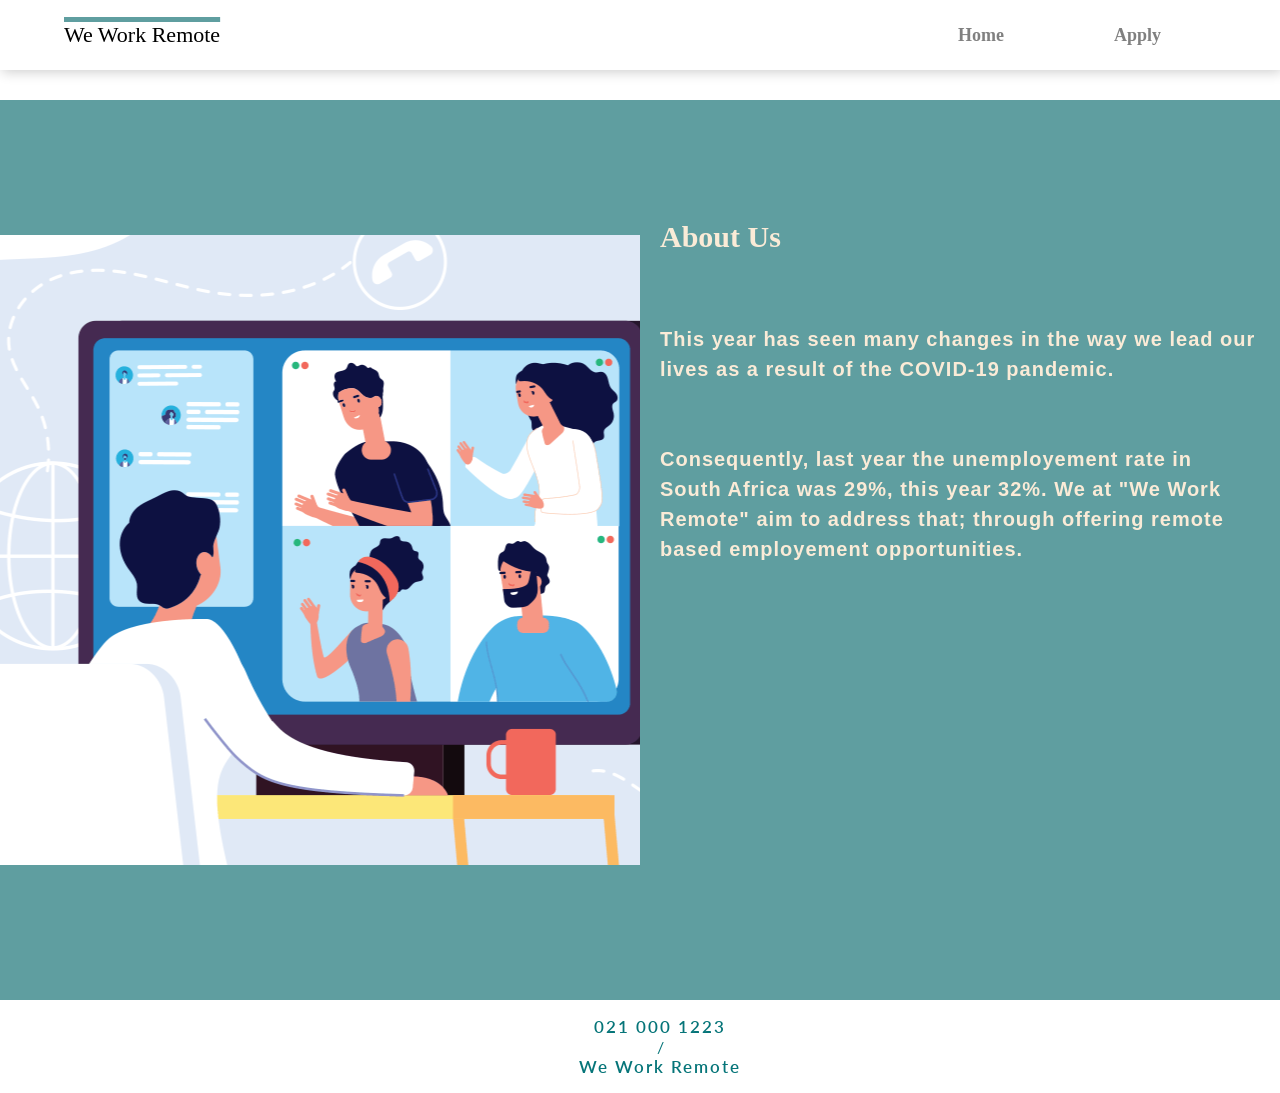
<file: homepage/index2.html>
<!DOCTYPE html>
<html lang="en">
<head>
    <meta charset="UTF-8">
    <meta http-equiv="X-UA-Compatible" content="IE=edge">
    <meta name="viewport" content="width=device-width, initial-scale=1.0">
    <link rel="stylesheet" href="index2.css">
    <link href="https://fonts.googleapis.com/css?family=Arvo:700%7CLato:700" rel="stylesheet">
    <!-- social media icons -->
    <link rel="stylesheet" href="https://maxcdn.bootstrapcdn.com/font-awesome/4.7.0/css/font-awesome.min.css">
    <title>Document</title>
</head>
<body>
    <section class="navigation">
        <nav>
            <!-- logo -->
            <a href="#" class="logo">We Work Remote</a>
            <ul>
                <li><a href="#home" class="active">Home</a></li>
                <!-- <li><a href="#about">About</a></li> -->
                <li><a href="./jobseek.html">Apply</a></li>
            </ul>
        </nav>
        <div id="home">
            <div class="left"></div>
            <div class="right">
                <h1 class= "a" style="color: antiquewhite; font-size: 30px; margin-top: 100px; padding: 20px; margin-bottom: 30px;">
                    About Us
                    <h1>
                        <p class="p" style="color: antiquewhite; font-size: 20px; padding-top: 50px; padding: 20px; line-height: 30px; letter-spacing: 1px; font-family: Arial, Helvetica, sans-serif;">This year has seen many changes in the way we lead our lives as a result of the COVID-19 pandemic. 
                        </p>
                        <p class="p" style="color: antiquewhite; font-size: 20px; padding-top: 50px; padding: 20px; line-height: 30px; letter-spacing: 1px; font-family: Arial, Helvetica, sans-serif;">Consequently, last year the unemployement rate in South Africa was 29%, this year 32%. We at "We Work
                            Remote" aim to address that; through offering remote based employement opportunities.
                        </p>
            </div>
        </div>
    </section>
    <footer id="contacts">
        <ul>
            <li><a href="#" class="contact">021 000 1223</a></li>
            <li><a href="#" class="sep">/</a></li>
            <li><a href="#" class="contact">We Work Remote</a></li>
        </ul>
        <!-- <div class=" social-icons">
        <a href="https://www.linkedin.com/in/moddy-pikiso"><i class="fa fa-linkedin" aria-hidden="true"></i></a>
        <a href="https://codepen.io/mo-pikiso17"><i class="fa fa-codepen" aria-hidden="true"></i></a>
        <a href="https://github.com/Mo-Pikiso17"><i class="fa fa-github" aria-hidden="true"></i></a>
        </div> -->
    </footer>
    <!-- attached socal bar -->
    <!-- <div class="social-bar"> 
        <a href="https://www.linkedin.com/in/moddy-pikiso"><i class="fa fa-linkedin" aria-hidden="true"></i></a>
        <a href="https://codepen.io/mo-pikiso17"><i class="fa fa-codepen" aria-hidden="true"></i></a>
        <a href="https://github.com/Mo-Pikiso17"><i class="fa fa-github" aria-hidden="true"></i></a>
    </div> -->
</body>
</html>
</file>
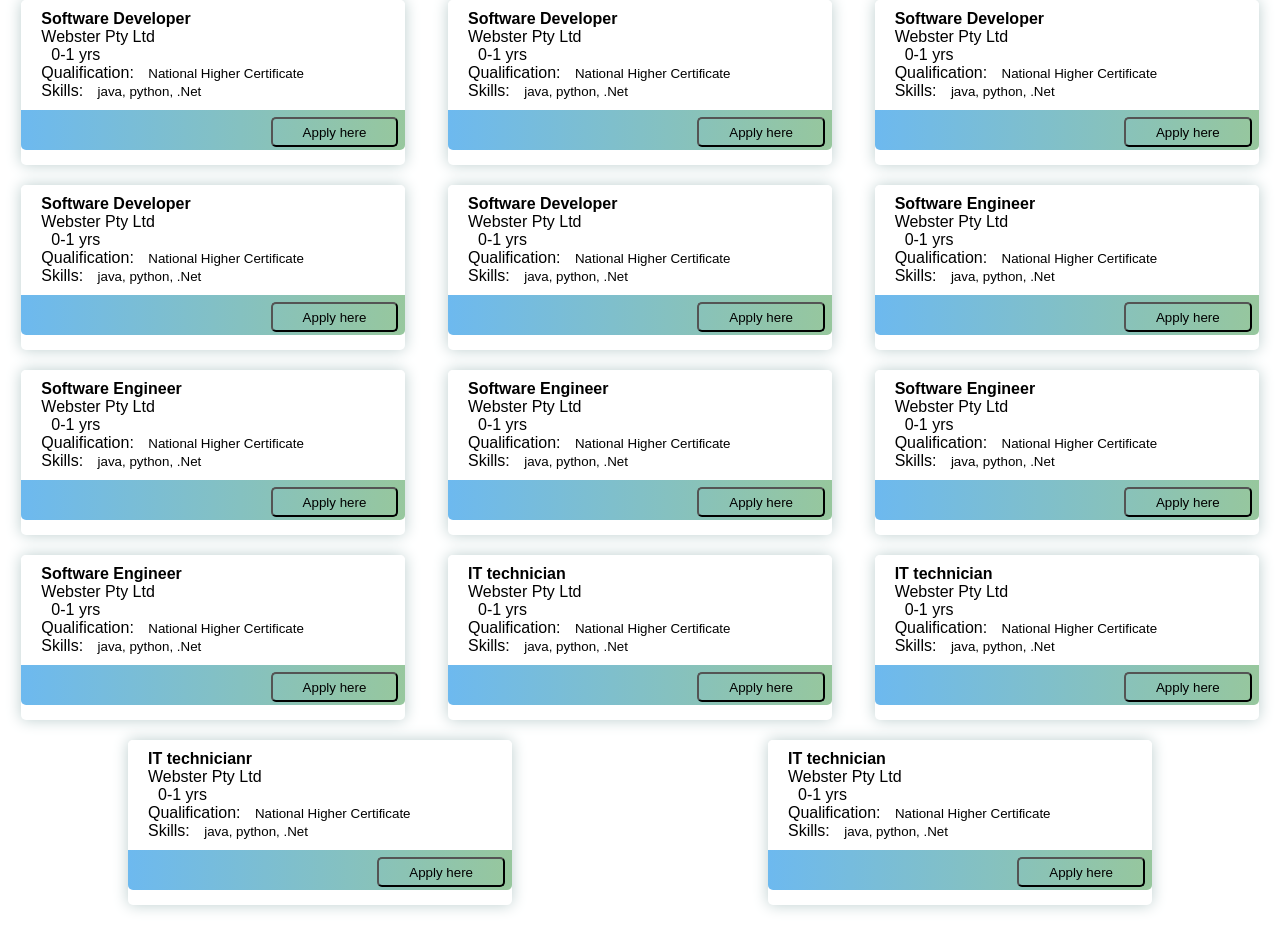
<file: homepage/index3.html>
<!DOCTYPE html>
<html lang="en">

<head>
    <meta charset="UTF-8">
    <meta http-equiv="X-UA-Compatible" content="IE=edge">
    <meta name="viewport" content="width=device-width, initial-scale=1.0">
    <link rel="stylesheet" href="index3.css">
    <title>Document</title>


</head>
<body>

<div id="job"></div>
    <section id="position">
        <div id="container">
            <div class="Software Developer" class="company-details">
                <div class="job-update">
                    <h4><b>Software Developer</b></h4>
                    <p>Webster Pty Ltd</p>
                    <i class="fa fa-briefcase"></i><span>0-1 yrs</span><br>
                    <p>Qualification: <i class="fa fa-briefcase"></i><small>National Higher Certificate</small><br></p>
                    <p>Skills: <i class="fa fa-angle-double-right"></i><small>java, </small><small>python,
                        </small><small>.Net</small>
                    </p>
                    <!-- <p><a href="#">Read more</a></p> -->
                </div>
                <div class="apply-btn">
                    <button type="button" class="btn btn">Apply here</button>
                </div>
            </div>
            <div class="Software Developer" class="company-details">
                <div class="job-update">
                    <h4><b>Software Developer</b></h4>
                    <p>Webster Pty Ltd</p>
                    <i class="fa fa-briefcase"></i><span>0-1 yrs</span><br>
                    <p>Qualification: <i class="fa fa-briefcase"></i><small>National Higher Certificate</small><br></p>
                    <p>Skills: <i class="fa fa-angle-double-right"></i><small>java, </small><small>python,
                        </small><small>.Net</small>
                    </p>
                    <!-- <p><a href="#">Read more</a></p> -->
                </div>
                <div class="apply-btn">
                    <button type="button" class="btn btn">Apply here</button>
                </div>
            </div>
            <div class="Software Developer" class="company-details">
                <div class="job-update">
                    <h4><b>Software Developer</b></h4>
                    <p>Webster Pty Ltd</p>
                    <i class="fa fa-briefcase"></i><span>0-1 yrs</span><br>
                    <p>Qualification: <i class="fa fa-briefcase"></i><small>National Higher Certificate</small><br></p>
                    <p>Skills: <i class="fa nagle-double-right"></i><small>java, </small><small>python,
                        </small><small>.Net</small>
                    </p>
                    <!-- <p><a href="#">Read more</a></p> -->
                </div>
                <div class="apply-btn">
                    <button type="button" class="btn btn">Apply here</button>
                </div>
            </div>
            <div class="Software Developer" class="company-details">
                <div class="job-update">
                    <h4><b>Software Developer</b></h4>
                    <p>Webster Pty Ltd</p>
                    <i class="fa fa-briefcase"></i><span>0-1 yrs</span><br>
                    <p>Qualification: <i class="fa fa-briefcase"></i><small>National Higher Certificate</small><br></p>
                    <p>Skills: <i class="fa nagle-double-right"></i><small>java, </small><small>python,
                        </small><small>.Net</small>
                    </p>
                    <!-- <p><a href="#">Read more</a></p> -->
                </div>
                <div class="apply-btn">
                    <button type="button" class="btn btn">Apply here</button>
                </div>
            </div>
            <div class="Software Developer" class="company-details">
                <div class="job-update">
                    <h4><b>Software Developer</b></h4>
                    <p>Webster Pty Ltd</p>
                    <i class="fa fa-briefcase"></i><span>0-1 yrs</span><br>
                    <p>Qualification: <i class="fa fa-briefcase"></i><small>National Higher Certificate</small><br></p>
                    <p>Skills: <i class="fa nagle-double-right"></i><small>java, </small><small>python,
                        </small><small>.Net</small>
                    </p>
                    <!-- <p><a href="#">Read more</a></p> -->
                </div>
                <div class="apply-btn">
                    <button type="button" class="btn btn">Apply here</button>
                </div>
            </div>
            <div class="Software Engineer" class="company-details">
                <div class="job-update">
                    <h4><b>Software Engineer</b></h4>
                    <p>Webster Pty Ltd</p>
                    <i class="fa fa-briefcase"></i><span>0-1 yrs</span><br>
                    <p>Qualification: <i class="fa fa-briefcase"></i><small>National Higher Certificate</small><br></p>
                    <p>Skills: <i class="fa nagle-double-right"></i><small>java, </small><small>python,
                        </small><small>.Net</small>
                    </p>
                    <!-- <p><a href="#">Read more</a></p> -->
                </div>
                <div class="apply-btn">
                    <button type="button" class="btn btn">Apply here</button>
                </div>
            </div>
            <div class="Software Engineer" class="company-details">
                <div class="job-update">
                    <h4><b>Software Engineer</b></h4>
                    <p>Webster Pty Ltd</p>
                    <i class="fa fa-briefcase"></i><span>0-1 yrs</span><br>
                    <p>Qualification: <i class="fa fa-briefcase"></i><small>National Higher Certificate</small><br></p>
                    <p>Skills: <i class="fa nagle-double-right"></i><small>java, </small><small>python,
                        </small><small>.Net</small>
                    </p>
                    <!-- <p><a href="#">Read more</a></p> -->
                </div>
                <div class="apply-btn">
                    <button type="button" class="btn btn">Apply here</button>
                </div>
            </div>
 <div class="Software Engineer" class="company-details">
                <div class="job-update">
                    <h4><b>Software Engineer</b></h4>
                    <p>Webster Pty Ltd</p>
                    <i class="fa fa-briefcase"></i><span>0-1 yrs</span><br>
                    <p>Qualification: <i class="fa fa-briefcase"></i><small>National Higher Certificate</small><br></p>
                    <p>Skills: <i class="fa nagle-double-right"></i><small>java, </small><small>python,
                        </small><small>.Net</small>
                    </p>
                    <!-- <p><a href="#">Read more</a></p> -->
                </div>
                <div class="apply-btn">
                    <button type="button" class="btn btn">Apply here</button>
                </div>
            </div>
            <div class="Software Engineer" class="company-details">
                <div class="job-update">
                    <h4><b>Software Engineer</b></h4>
                    <p>Webster Pty Ltd</p>
                    <i class="fa fa-briefcase"></i><span>0-1 yrs</span><br>
                    <p>Qualification: <i class="fa fa-briefcase"></i><small>National Higher Certificate</small><br></p>
                    <p>Skills: <i class="fa nagle-double-right"></i><small>java, </small><small>python,
                        </small><small>.Net</small>
                    </p>
                    <!-- <p><a href="#">Read more</a></p> -->
                </div>
                <div class="apply-btn">
                    <button type="button" class="btn btn">Apply here</button>
                </div>
            </div>
            <div class="Software Engineer" class="company-details">
                <div class="job-update">
                    <h4><b>Software Engineer</b></h4>
                    <p>Webster Pty Ltd</p>
                    <i class="fa fa-briefcase"></i><span>0-1 yrs</span><br>
                    <p>Qualification: <i class="fa fa-briefcase"></i><small>National Higher Certificate</small><br></p>
                    <p>Skills: <i class="fa nagle-double-right"></i><small>java, </small><small>python,
                        </small><small>.Net</small>
                    </p>
                    <!-- <p><a href="#">Read more</a></p> -->
                </div>
                <div class="apply-btn">
                    <button type="button" class="btn btn">Apply here</button>
                </div>
            </div>
            <div class="IT technician" class="company-details">
                <div class="job-update">
                    <h4><b>IT technician</b></h4>
                    <p>Webster Pty Ltd</p>
                    <i class="fa fa-briefcase"></i><span>0-1 yrs</span><br>
                    <p>Qualification: <i class="fa fa-briefcase"></i><small>National Higher Certificate</small><br></p>
                    <p>Skills: <i class="fa nagle-double-right"></i><small>java, </small><small>python,
                        </small><small>.Net</small>
                    </p>
                    <!-- <p><a href="#">Read more</a></p> -->
                </div>
                <div class="apply-btn">
                    <button type="button" class="btn btn">Apply here</button>
                </div>
            </div>
            <div class="IT technician" class="company-details">
                <div class="job-update">
                    <h4><b>IT technician</b></h4>
                    <p>Webster Pty Ltd</p>
                    <i class="fa fa-briefcase"></i><span>0-1 yrs</span><br>
                    <p>Qualification: <i class="fa fa-briefcase"></i><small>National Higher Certificate</small><br></p>
                    <p>Skills: <i class="fa nagle-double-right"></i><small>java, </small><small>python,
                        </small><small>.Net</small>
                    </p>
                    <!-- <p><a href="#">Read more</a></p> -->
                </div>
                <div class="apply-btn">
                    <button type="button" class="btn btn">Apply here</button>
                </div>
            </div>
            <div class="IT technician" class="company-details">
                <div class="job-update">
                    <h4><b>IT technicianr</b></h4>
                    <p>Webster Pty Ltd</p>
                    <i class="fa fa-briefcase"></i><span>0-1 yrs</span><br>
                    <p>Qualification: <i class="fa fa-briefcase"></i><small>National Higher Certificate</small><br></p>
                    <p>Skills: <i class="fa nagle-double-right"></i><small>java, </small><small>python,
                        </small><small>.Net</small>
                    </p>
                    <!-- <p><a href="#">Read more</a></p> -->
                </div>
                <div class="apply-btn">
                    <button type="button" class="btn btn">Apply here</button>
                </div>
            </div>
            <div class="IT technician" class="company-details">
                <div class="job-update">
                    <h4><b>IT technician</b></h4>
                    <p>Webster Pty Ltd</p>
                    <i class="fa fa-briefcase"></i><span>0-1 yrs</span><br>
                    <p>Qualification: <i class="fa fa-briefcase"></i><small>National Higher Certificate</small><br></p>
                    <p>Skills: <i class="fa nagle-double-right"></i><small>java, </small><small>python,
                        </small><small>.Net</small>
                    </p>
                    <!-- <p><a href="#">Read more</a></p> -->
                </div>
                <div class="apply-btn">
                    <button type="button" class="btn btn">Apply here</button>
                </div>
            </div>
            <!-- <div class="Front/Back End" class="company-details">
                <div class="job-update">
                    <h4><b>Software-developer</b></h4>
                    <p>Webster Pty Ltd</p>
                    <i class="fa fa-briefcase"></i><span>0-1 yrs</span><br>
                    <p>Qualification: <i class="fa fa-briefcase"></i><small>National Higher Certificate</small><br></p>
                    <p>Skills: <i class="fa nagle-double-right"></i><small>java, </small><small>python,
                        </small><small>.Net</small>
                    </p>
                    <p><a href="#">Read more</a></p>
                </div>
                <div class="apply-btn">
                    <button type="button" class="btn btn">Apply here</button>
                </div>
            </div>
            <div class="Front/Back End" class="company-details">
                <div class="job-update">
                    <h4><b>Software-developer</b></h4>
                    <p>Webster Pty Ltd</p>
                    <i class="fa fa-briefcase"></i><span>0-1 yrs</span><br>
                    <p>Qualification: <i class="fa fa-briefcase"></i><small>National Higher Certificate</small><br></p>
                    <p>Skills: <i class="fa nagle-double-right"></i><small>java, </small><small>python,
                        </small><small>.Net</small>
                    </p></body>
                    <p><a href="#">Read more</a></p>
                </div>
                <div class="apply-btn">
                    <button type="button" class="btn btn">Apply here</button>
                </div>
            </div>
            <div class="Front/Back End" class="company-details">
                <div class="job-update">
                    <h4><b>Software-developer</b></h4>
                    <p>Webster Pty Ltd</p>
                    <i class="fa fa-briefcase"></i><span>0-1 yrs</span><br>
                    <p>Qualification: <i class="fa fa-briefcase"></i><small>National Higher Certificate</small><br></p>
                    <p>Skills: <i class="fa nagle-double-right"></i><small>java, </small><small>python,
                        </small><small>.Net</small>
                    </p>
                    <p><a href="#">Read more</a></p>
                </div>
                <div class="apply-btn">
                    <button type="button" class="btn btn">Apply here</button>
                </div>
            </div> -->
        </div>
    </section>
</body>
</html>
</file>
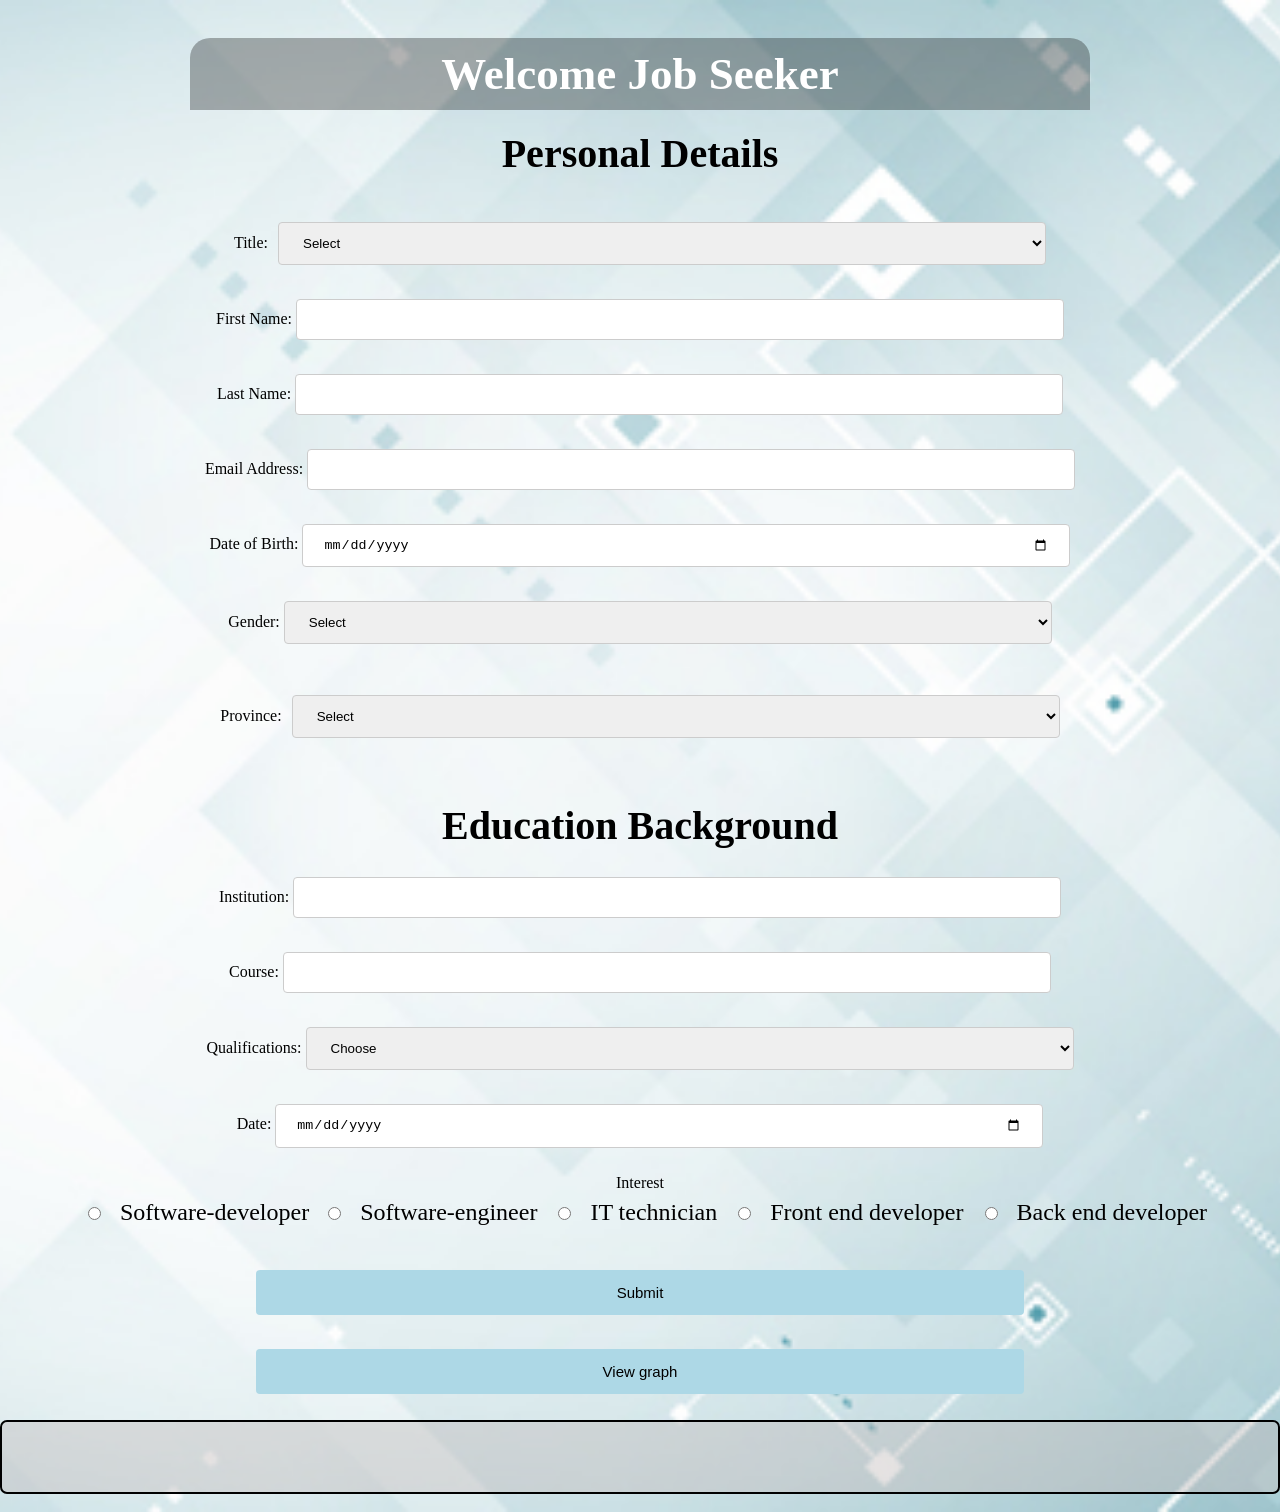
<file: homepage/jobseek.html>
<!DOCTYPE html>
<html lang="en">
​

<head>
    <meta charset="UTF-8">
    <meta http-equiv="X-UA-Compatible" content="IE=edge">
    <meta name="viewport" content="width=device-width, initial-scale=1.0">
    <title>Job Seeker</title>
    <link rel="stylesheet" href="job-seeker.css">
</head>
​

<body>
    <!-- <form> -->
    <h1>Welcome Job Seeker</h1>
    <h2>Personal Details </h2>
    <label for="title">Title:</label>
    <select name="title" id="title">
        <option name="gender" class="gender">Select</option>
        <option value="Miss" class="gender">Miss</option>
        <option value="Ms" class="gender">Ms</option>
        <option value="Mrs" class="gender">Mrs</option>
        <option value="Mr" class="gender">Mr</option>
        <!-- <input type="text" class="title">-->
    </select>
    ​
    <br></br>
    ​
    <label for="fname">First Name:</label>
    <input type="text" class="firstName"><br></br>
    ​
    <label for="lname">Last Name:</label>
    <input type="text" class="lastName"><br></br>
    <label for="email">Email Address:</label>
    <input type="text" id="email"><br></br>
    ​
    <label for="dob">Date of Birth:</label>
    <input type="date" class="birthDate"><br></br>
    ​
    <!-- <label for="id no">ID Number</label>
    <input type="number">
    <br></br> -->

    ​
    <label for="gender">Gender:</label>
    <select name="gender" id="genderElem">
        <option class="gender">Select</option>
        <option class="gender">Female</option>
        <option class="gender">Male</option>
        <option class="gender">Non binary</option>
        <option class="gender">Prefer not to</option>
        <!-- <input type="text"> -->
    </select>
    ​
    <br></br>
    ​
    ​
    <label for="country">Province:</label>
    <select name="province" id="province">
        <option class="province">Select</option>
        <option class="province">Western Cape</option>
        <option class="province">Eastern Cape</option>
        <option class="province">Northen Cape</option>
        <option class="province">Free State</option>
        <option class="province">North West</option>
        <option class="province">Gauteng</option>
        <option class="province">Mpumalanga</option>
        <option class="province">Limpompo</option>
        <option class="province">Kwa-Zulu-Natal</option>
        ​
    </select>
    <br></br>
    ​
    ​
   
    <!-- <label for="address">Home Address:</label>
    <input type="text"><br></br> -->
    
    <!-- <label for="calls">Phone number:</label>
    <input type="tel"><br></br>
    <label for="postal">Postal Code:</label>
    <input type="text"><br></br> -->
    ​
    <h2>Education Background</h2>

    <label for="col/uni">Institution:</label>
    <input type="text" id="university"><br></br>
    ​
    <label for="course">Course:</label>
    <input type="text" id="course"><br></br>
    ​
    <label for="qual">Qualifications:</label>
    <select name="qaulification" class="qualified" id="qualification">
        <option value="choose">Choose</option>
        <option value="National Higher Certificate">National Higher Certificate</option>
        <option value="Advanced Certificate">Advanced Certificate</option>
        <option value="Diploma">Diploma</option>
        <option value="Bachelors Degree">Bachelors Degree</option>
        <!-- <option value="Honours Degree">Honour's Degree</option>
        <option value="Masters Degree">Master's Degree</option>
        <option value="Post Graduate Diploma">Post Graduate Diploma</option> -->
    </select><br></br>
    ​
    <label for="year">Date:</label>
    <input type="date" id="date"><br></br>
    <!-- ​
    <label for="until">End Year:</label>
    <input type="date"><br></br> -->

    <label for="" style="font-weight: large;"> Interest </label> <br>
    <input type="radio" name="vehicle" class="radioBtn" id="vehicle1" value="software-developer">
    <label for="vehicle1">Software-developer</label>
    <input type="radio" name="vehicle" class="radioBtn" id="vehicle2" value="software-engineer ">
    <label for="vehicle2">Software-engineer </label>
    <input type="radio" name="vehicle" class="radioBtn" id="vehicle3" value="IT technician ">
    <label for="vehicle3"> IT technician </label>
    <input type="radio" name="vehicle" class="radioBtn" id="vehicle4" value="front end developer">
    <label for="vehicle3">Front end developer </label>
    <input type="radio" name="vehicle" class="radioBtn" id="vehicle5" value="back end developer">
    <label for="vehicle3">Back end developer</label><br><br>


    ​<br>
    <button id="select" type="submit">Submit</button>
    <br><br>
    <form method="get" action="../homepage/graph.html">
        <button type="submit">View graph</button>
     </form>​
   


    <ol class="listJobs"> 
        <tr>
            <td>

            </td>
            <td>
                
            </td>
            <td>
                
            </td>
        </tr>

    </ol>

    <ol class="list"> 
        <tr>
            <td>

            </td>
            <td>
                
            </td>
            <td>
                
            </td>
        </tr>

    </ol>

    
    
    ​
    ​
    <!-- </form> -->
    ​
</body>
<script src="./personalInfoDOM.js" charset="utf-8"></script>

</html>
</file>
<file: homepage/index2.css>
body{
    background-color:white;
    margin:0px;
    padding:0px;
}
ul{
    list-style:none;
}
a{
    text-decoration:none;
}
.navigation{
    width:100%;
    height:100vh;
    background-color: cadetblue;
    /* background-image:url("Dunes.jpg"); */
    background-repeat: no-repeat;
    background-size: cover;
    position: relative;
    bottom: 10%;
    margin-top: 100px;
}
nav{
    clear: left;
    display: flex;
    justify-content: space-between;
    align-items: center;
    height: 70px;
    background-color:white;
    box-shadow: 2px 2px 12px rgba(0, 0, 0, 0.2);
    padding: 0px 5%;
}
.clearfix{
    overflow: auto;
    zoom:1;
}
nav{
    display: flex;
    position: fixed;
    top: 0;
    left: 0;
    z-index: 9999;
    width: 100%;
}
 nav,ul{
    display: flex;
    flex-direction: row;
}
nav ul li a{
    margin: 55px;
    font-size: 18px;
    font-family: myrida pro regular;
    color:gray;
    font-weight: 700;
}
nav ul li a:hover{
    color: cadetblue;
}
.logo{
    font-family: Road-Test;
    color: black;
    font-size: 22px;
    text-decoration: overline cadetblue solid 5px;
}
footer ul{
    display: flex;
    flex-direction: column;
    align-items: center;
}
footer ul li a .sep{
    margin: 0 28px;
    opacity: 0.3;
}
footer ul li a .contact{
    /* margin-left:80px; */
    font-family: myrida pro regular;
}
footer ul li .contact{
    font-size: 17px;
    letter-spacing: 2px;
    font-weight: 600;
    /* margin-left:100px; */
}
footer ul li a:hover{
    color: cadetblue;
}
footer ul li a{
    color: rgb(6, 117, 121);
}
.footer{
    clear: left;
    height: 350px;
    display: block;
    flex-direction: column;
    justify-content: center;
    align-items: center;
    position: relative;
}
.clearfix{
    overflow: auto;
    zoom:1;
}
.social-icons i{
    width: 60px;
    height: 60px;
    display: flex;
    justify-content: center;
    align-items: center;
    background-color:teal;
    margin: 20px 10px;
    border-radius: 50%;
    box-shadow: 2px 2px 12px rgba(0, 0, 0, 0.2);
}
.social-icons{
    display: flex;
    margin-left: 540px;
}
.social-icons i{
    color: black;
    font-size: 20px;
}
.social-icons i:hover{
    background-color:white;
    box-shadow:2px 2px 12px rgba(0, 0, 0, 0.2);
    transition: all ease 0.5s;
}
/* SCOCIAL BAR */
.social-bar i:hover{
    background-color:cadetblue;
    box-shadow:2px 2px 12px rgba(0, 0, 0, 0.2);
    transition: all ease 0.5s;
}
.social-bar {
    position:fixed;
    top:50%;
    right:0px;
    -webkit-transform: translateY(-50%);
    -ms-transform: translateY(-50%);
    transform:translateY(-50%);
}
.social-bar i{
    display: flex;
    justify-content: center;
    align-items: center;
    width: 50px;
    height: 50px;
    padding: 0px;
    margin: 0px;
    line-height: 0px;
    background-color: white;
    border: 1px solid white;
    box-shadow: 2px 2px 12px rgba(0, 0, 0, 0.2);
}
.social-bar i{
    color: black;
    font-size: 20px;
}
/* INDEX 2 */
.greetingsHi{
    /* margin: auto; */
    margin-left: 500px;
    margin-bottom: 50px;
}
h1{
    font-family: Cambria, Cochin, Georgia, Times, 'Times New Roman', serif;
    color: cadetblue;
}
.search{
    display: flex;
    justify-content: space-around;
}
.key{
    margin-right: -35px;
}
.time{
    margin-left: 250px;
}
* {box-sizing: border-box}
body {font-family: "Lato", sans-serif;}
/* Style the tab */
.tab {
  float: left;
  border: 1px solid #ccc;
  background-color: #F1F1F1;
  width: 30%;
  height: 300px;
}
/* Style the buttons inside the tab */
.tab button {
  display: block;
  background-color: inherit;
  color: black;
  padding: 22px 16px;
  width: 100%;
  border: none;
  outline: none;
  text-align: left;
  cursor: pointer;
  transition: 0.3s;
  font-size: 17px;
}
/* Change background color of buttons on hover */
.tab button:hover {
  background-color: #ddd;
}
/* Create an active/current "tab button" class */
.tab button.active {
  background-color: #ccc;
}
/* Style the tab content */
.tabcontent {
  float: left;
  padding: 0px 12px;
  border: 1px solid #ccc;
  width: 70%;
  border-left: none;
  height: 300px;
}
.left {
    /* background: url(bg-1.jpg); */
    background: url("home.png") no-repeat center;
    width: 50%;
    position: absolute;
    left: 0px;
    height: 100%;
 }
 .right {
    width: 50%;
    position: absolute;
    right: 0px;
    height: 100%;
 }
 .home{
     height: 100vh;
 }
</file>
<file: homepage/index3.css>
*
{
    box-sizing: border-box;
    padding: 0;
    margin: auto;
    font-family: sans-serif;
}
#container{
    /* padding: 20px; */
    display: flex;
    flex-wrap: wrap;
}
.Software {
    box-shadow: 0 0 15px 0 rgb(188, 206, 206);
    border-radius: 5px;
    margin-bottom: 20px;
    width: 30%;
    height: 165px;
}
.IT {
    box-shadow: 0 0 15px 0 rgb(188, 206, 206);
    border-radius: 5px;
    margin-bottom: 20px;
    width: 30%;
    height: 165px;
}
.job-update{
    background: white;
    padding: 10px 20px;
    border-radius: 5px;
}
.job-update .fa{
    margin-top: 5px;
    margin-right: 10px;
    color: #77d1b1;
}
.job-update .small{
    background: #efefef;
    padding: 1px 5px;
    margin: 0 5px;
}
.job-update p{
    margin-bottom: 0 !important;
}
.job-update a{
    text-decoration: none;
    color: #b6bed2;
    float: right;
}
.apply-btn{
    height: 40px;
    background-image: linear-gradient(to right, #6db9ef, #97c79d);
    padding: 7px;
    /* padding-bottom: 20px; */
    border-bottom-left-radius: 5px;
    border-bottom-right-radius: 5px;
}
.apply-btn .btn{
    padding: 0 30px;
    height: 30px;
    float: right;
    border-radius: 5px;
    box-shadow: none !important;
    background: transparent;
    /* border: 1px solid white; */
}
.menu-bar{
        margin-bottom: 30px;
        height: 50vh;
        /* background: cadetblue; */
        background: url("office.png") no-repeat center;
	    background-size: cover;
        border: cadetblue solid;
        /* border-top-width: 1px;
        border-right-width: 3px;
        border-bottom-width: 1px;
        border-left-width: 3px;*/
        padding-bottom: 20px;
        padding-top: 20px;
        border-radius: 5px; 
}
/* Style the tab content */
.tabcontent {
    float: left;
    padding: 0px 12px;
    border: 1px solid #ccc;
    width: 50%;
    border-left: none;
    height: 300px;
}
/* .search{
    float: right;
} */
#title{
    padding: 6px;
    font-size: 17px;
}
.search button {
    float: right;
    padding: 6px;
    height: 35px;
    /* margin-top: 2px; */
    margin-right: 25px;
    background: #ddd;
    font-size: 17px;
    border: none;
    cursor: pointer;
  }
  .search button:hover {
    background: #ccc;
  }
  .search{
    text-align: center;
    width:150px;
    margin: 10px auto;
}
.search{
    text-align: center;
    margin-bottom: 70px;
}
</file>
<file: homepage/job-seeker.css>
*{
    margin: 0;
    padding: 0;
}

input[type=text]{
    width: 60%;
    padding: 12px 20px;
    margin: 8px 0;
    display: inline-block;
    border: 1px solid #ccc;
    border-radius: 4px;
    box-sizing: border-box;
  }
  input[type=date], select {
    width: 60%;
    padding: 12px 20px;
    margin: 8px 0;
    display: inline-block;
    border: 1px solid #ccc;
    border-radius: 4px;
    box-sizing: border-box;
  }
  
 button[type=submit]{
    width: 60%;
    background-color: lightblue;
    color:black;
    font-size: 15px;
    padding: 14px 20px;
    margin: 8px 0;
    border: none;
    border-radius: 4px;
    cursor: pointer;
 }
 button[type=submit]:hover {
    background-color:lightskyblue;
  }

input[type=radio]{
    padding: 25px 20px;
      margin-top: 40px;
      margin: 15px;
      margin-bottom: -30px;
}
  select{
      width: 60%;
      padding: 12px 20px;
      margin: 8px 0;
      display: inline-block;
      border: 1px solid #ccc;
      border-radius: 4px;
      box-sizing: border-box;
  }
  
body{
    background-image: url(./it.jpg);
    background-repeat: no-repeat;
    background-size: cover;
    background-position: center;
    margin-top: 20px;
    text-align: center;
}

.main{
    background-color: rgb(0,0,0,0.2);
    width: 900px;
    margin: auto;
    /* border-radius: 100px; */
    border-radius: 50px 20px;
}
/* form{
    border-radius: 100px;
} */

h1{
    background-color:rgb(0,0,0,0.3);
    margin: auto;
    width: 900px;
    color: #FFFFFF;
    border-radius: 20px 20px 0px 0px;
    padding: 10px 0px 10px 0px;
    font-size: 45px;
    /* border-radius: 100px; */
}

.personal{
    padding: -30px;
}

.education{
    /* padding: 50px; */
    margin-top: 60px;
}
.tt{
    margin-left:27px;
    margin-top: 25px;
    width: 125px;

}
#gender, #title, #province{
    margin-left:6px;
    margin-top:25px;
    width: 60%;

}
h4{
    margin-left: 25px;
    margin-top: 30px;
    width:125px ;
    font-size: 20px;
    font-weight: 800;
    margin-bottom: -30px;
    /* color: white; */
}
.tit,.gen,.pro{
    margin-bottom: -50px;
    margin-left: 25px;
}

label[for=vehicle1] {
    font-size: x-large;
}
label[for=vehicle2] {
    font-size: x-large;
}
label[for=vehicle3] {
    font-size: x-large;
}
h2{
    padding: 20px;
    font-size: 40px;
}

.listJobs{
    font-size:21px; 
    font-weight:bold;
    color: red;
    border: solid black;
    border-radius: 7px;
    padding: 35px;
    border-width: 2px;
    border-spacing: 30px;
    letter-spacing: normal;
    background: rgba(194, 187, 187, 0.418);
}

ol{

    font-size:21px; 
    font-weight:bold;
    color:black;

}
</file>
